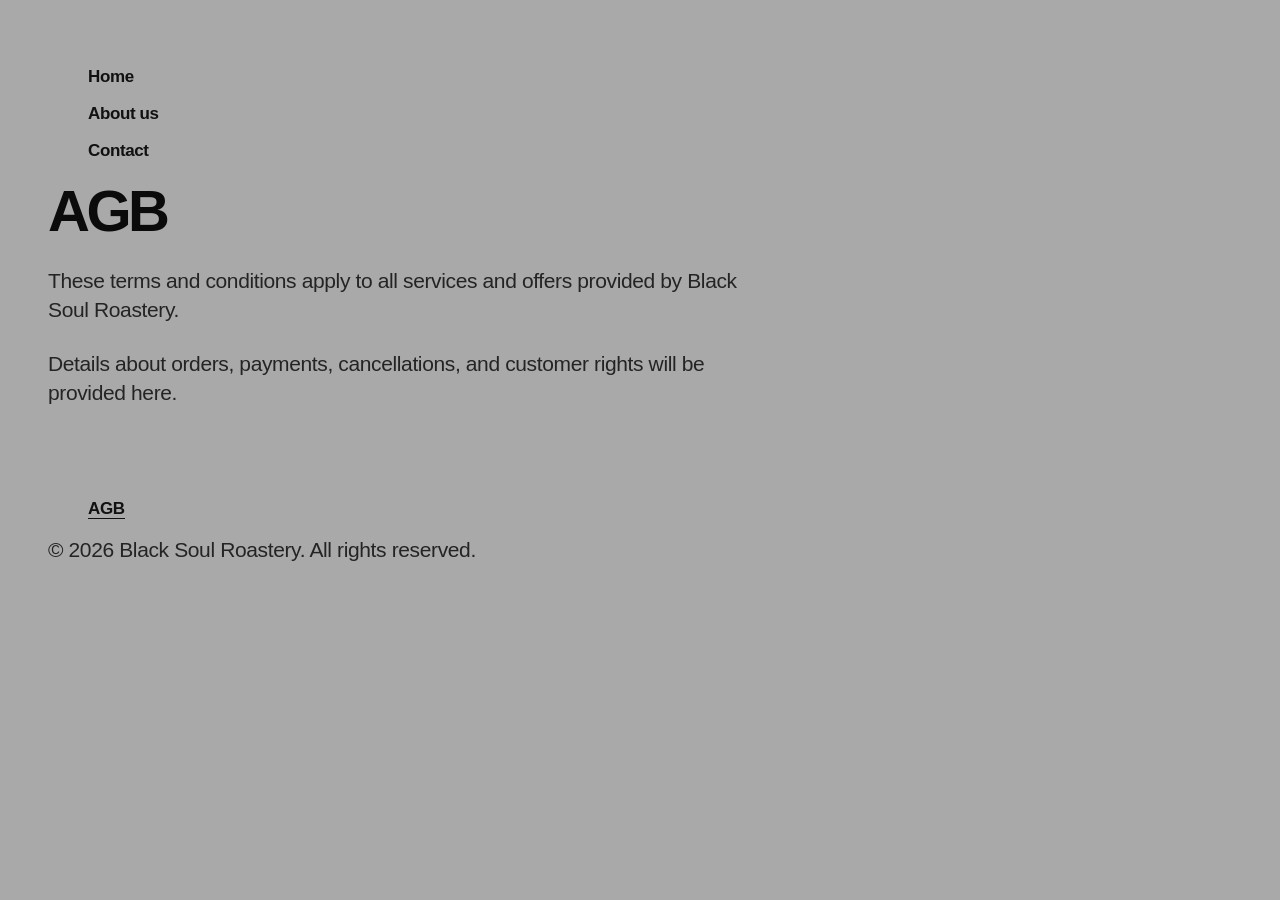
<file: agb.html>
<!doctype html>
<html lang="en">
  <head>
    <meta charset="UTF-8" />
    <meta name="viewport" content="width=device-width, initial-scale=1.0" />
    <title>AGB | Black Soul Roastery</title>
    <link rel="stylesheet" href="styles.css" />
  </head>

  <body>
    <header>
      <nav>
        <ul>
          <li><a href="index.html">Home</a></li>
          <li><a href="about.html">About us</a></li>
          <li><a href="contact.html">Contact</a></li>
        </ul>
      </nav>
    </header>

    <main>
      <section>
        <h1>AGB</h1>
        <p>These terms and conditions apply to all services and offers provided by Black Soul Roastery.</p>
        <p>Details about orders, payments, cancellations, and customer rights will be provided here.</p>
      </section>
    </main>

    <footer>
      <nav>
        <ul>
          <li><a href="agb.html" class="active">AGB</a></li>
        </ul>
      </nav>
      <p>&copy; 2026 Black Soul Roastery. All rights reserved.</p>
    </footer>
  </body>
</html>
</file>
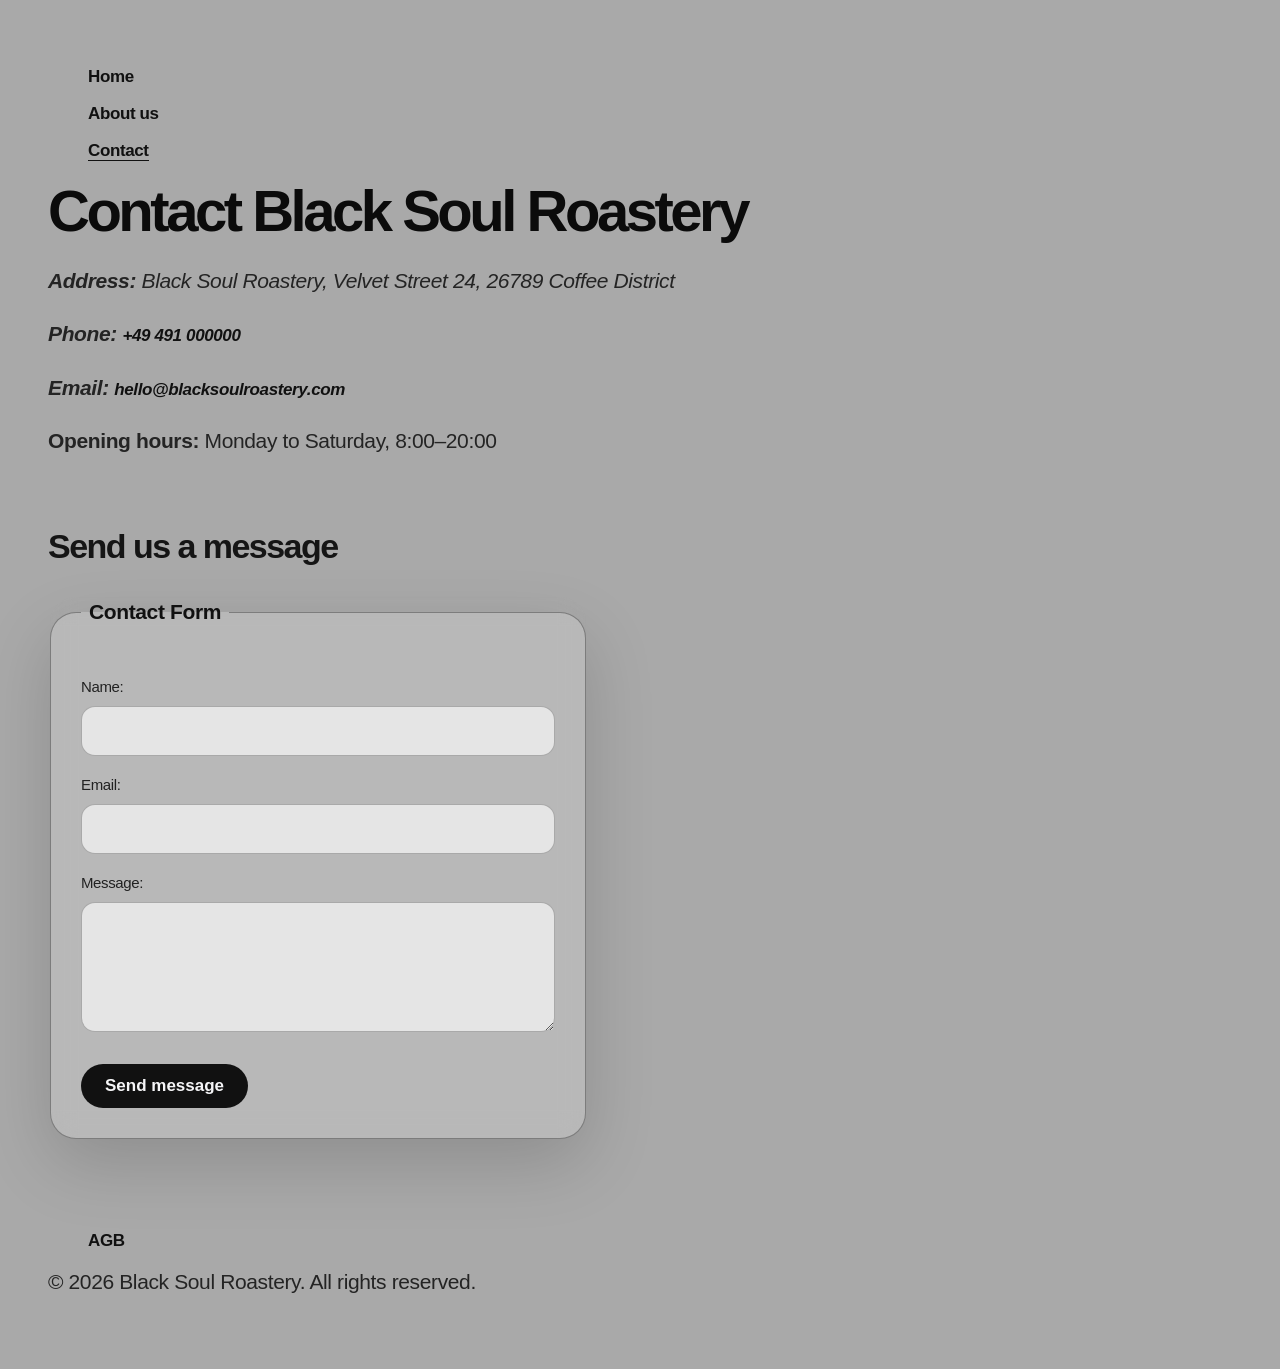
<file: contact.html>
<!doctype html>
<html lang="en">
  <head>
    <meta charset="UTF-8" />
    <meta name="viewport" content="width=device-width, initial-scale=1.0" />
    <title>Contact | Black Soul Roastery</title>
    <link rel="stylesheet" href="styles.css" />
  </head>

  <body>
    <header>
      <nav>
        <ul>
          <li><a href="index.html">Home</a></li>
          <li><a href="about.html">About us</a></li>
          <li><a href="contact.html" class="active">Contact</a></li>
        </ul>
      </nav>
    </header>

    <main>
      <section>
        <h1>Contact Black Soul Roastery</h1>
        <address>
          <p><strong>Address:</strong> Black Soul Roastery, Velvet Street 24, 26789 Coffee District</p>
          <p><strong>Phone:</strong> <a href="tel:+49491000000">+49 491 000000</a></p>
          <p><strong>Email:</strong> <a href="mailto:hello@blacksoulroastery.com">hello@blacksoulroastery.com</a></p>
        </address>
        <p><strong>Opening hours:</strong> Monday to Saturday, 8:00–20:00</p>
      </section>

      <section>
        <h2>Send us a message</h2>
        <form action="submit-form.php" method="post">
          <fieldset>
            <legend>Contact Form</legend>
            <label for="name">Name:</label> <input type="text" id="name" name="name" required />
            <label for="email">Email:</label> <input type="email" id="email" name="email" required />
            <label for="message">Message:</label> <textarea name="message" id="message" required></textarea>
            <button type="submit">Send message</button>
          </fieldset>
        </form>
      </section>
    </main>

    <footer>
      <nav>
        <ul>
          <li><a href="agb.html">AGB</a></li>
        </ul>
      </nav>
      <p>&copy; 2026 Black Soul Roastery. All rights reserved.</p>
    </footer>
  </body>
</html>
</file>
<file: styles.css>
body {
  margin: 0;
  padding: 48px;
  background-color: darkgrey;
  color: #111111;
  font-family: -apple-system, BlinkMacSystemFont, "SF Pro Text", "Helvetica Neue", Arial, sans-serif;
  font-size: 17px;
  line-height: 1.47;
  letter-spacing: -0.022em;
}

/* General spacing */
h1,
h2,
p {
  margin-top: 0;
}

/* Main headline */
h1 {
  max-width: 800px;
  margin-bottom: 24px;
  color: #0b0b0b;
  font-size: 58px;
  line-height: 1.05;
  font-weight: 700;
  letter-spacing: -0.06em;
}

/* Section headlines */
h2 {
  margin-top: 72px;
  margin-bottom: 18px;
  color: #151515;
  font-size: 34px;
  line-height: 1.12;
  font-weight: 650;
  letter-spacing: -0.045em;
}

/* Paragraphs */
p {
  max-width: 720px;
  margin-bottom: 24px;
  color: #242424;
  font-size: 21px;
  line-height: 1.4;
  font-weight: 400;
}

/* Links / navigation */
a {
  color: #111111;
  font-size: 17px;
  font-weight: 600;
  text-decoration: none;
  border-bottom: 1px solid transparent;
}

a:hover {
  color: #5a3518;
  border-bottom: 1px solid #5a3518;
}

/* Your current navigation uses li directly */
li {
  list-style: none;
  margin-bottom: 12px;
}

/* Images */
img {
  max-width: 100%;
  height: auto;
  margin-top: 32px;
  margin-bottom: 32px;
  border-radius: 30px;
  box-shadow:
    0 28px 80px rgba(0, 0, 0, 0.45),
    0 0 0 1px rgba(255, 255, 255, 0.18);
}

/* Gives images a more editorial / premium look */
div:has(img) {
  max-width: 760px;
}

/* Forms */
form {
  max-width: 540px;
  margin-top: 32px;
}

fieldset {
  border: 1px solid rgba(17, 17, 17, 0.35);
  border-radius: 26px;
  padding: 30px;
  background-color: rgba(255, 255, 255, 0.18);
  box-shadow: 0 24px 70px rgba(0, 0, 0, 0.16);
  backdrop-filter: blur(12px);
}

legend {
  padding: 0 8px;
  color: #111111;
  font-size: 21px;
  font-weight: 650;
}

label {
  display: block;
  margin-top: 18px;
  margin-bottom: 8px;
  color: #222222;
  font-size: 15px;
  font-weight: 500;
}

input,
textarea {
  box-sizing: border-box;
  width: 100%;
  padding: 14px 16px;
  border: 1px solid rgba(17, 17, 17, 0.28);
  border-radius: 14px;
  background-color: rgba(245, 245, 245, 0.75);
  color: #111111;
  font-family: inherit;
  font-size: 17px;
  outline: none;
}

input:focus,
textarea:focus {
  border-color: #5a3518;
  box-shadow: 0 0 0 4px rgba(90, 53, 24, 0.16);
}

textarea {
  min-height: 130px;
  resize: vertical;
}

button {
  margin-top: 24px;
  padding: 12px 24px;
  border: none;
  border-radius: 999px;
  background-color: #111111;
  color: #f5f5f7;
  font-family: inherit;
  font-size: 17px;
  font-weight: 650;
  cursor: pointer;
}

button:hover {
  background-color: #5a3518;
}

/* Footer */
footer {
  margin-top: 90px;
  color: #3a3a3a;
  font-size: 13px;
}

footer a {
  text-decoration: none;
}

a.active {
  border-bottom: 1px solid #111111;
}

/* Mobile */
@media (max-width: 768px) {
  body {
    padding: 28px;
  }

  h1 {
    font-size: 42px;
    line-height: 1.08;
  }

  h2 {
    margin-top: 56px;
    font-size: 28px;
  }

  p {
    font-size: 19px;
  }

  fieldset {
    padding: 22px;
  }
}
</file>
